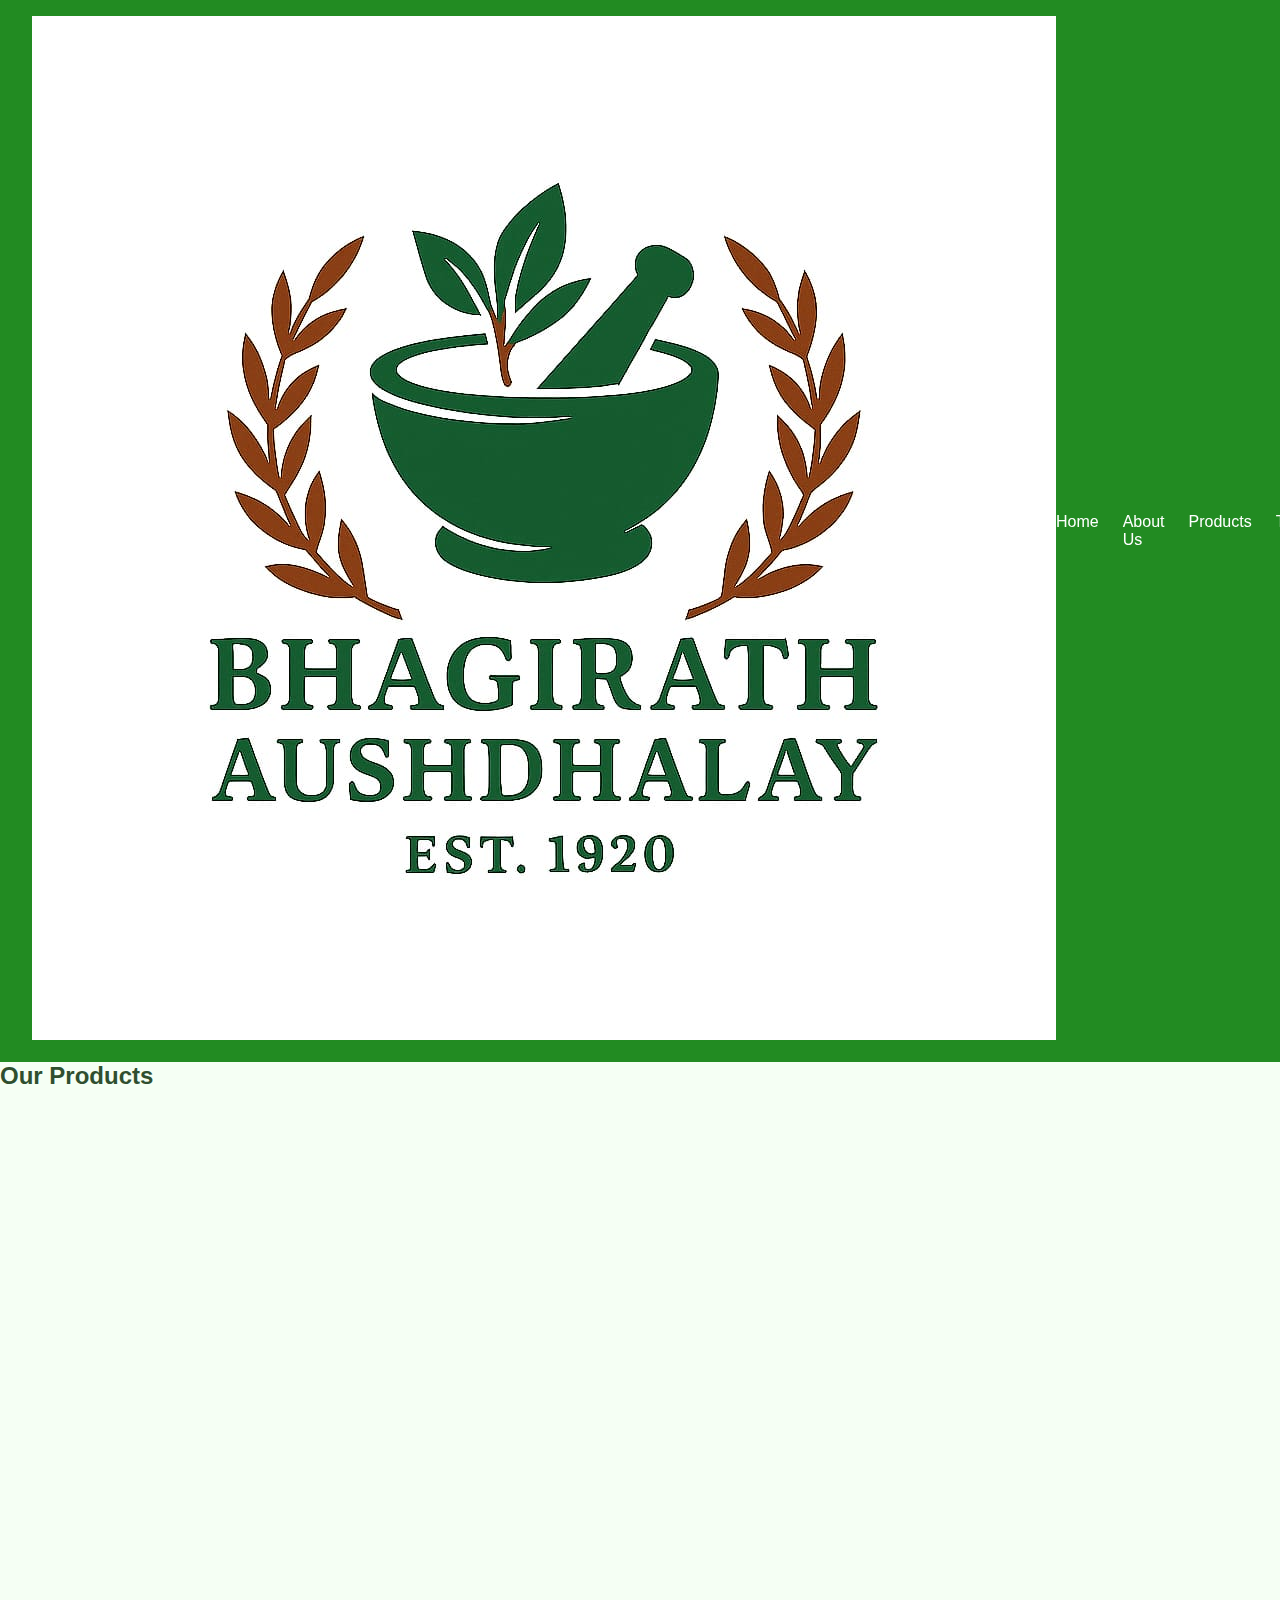
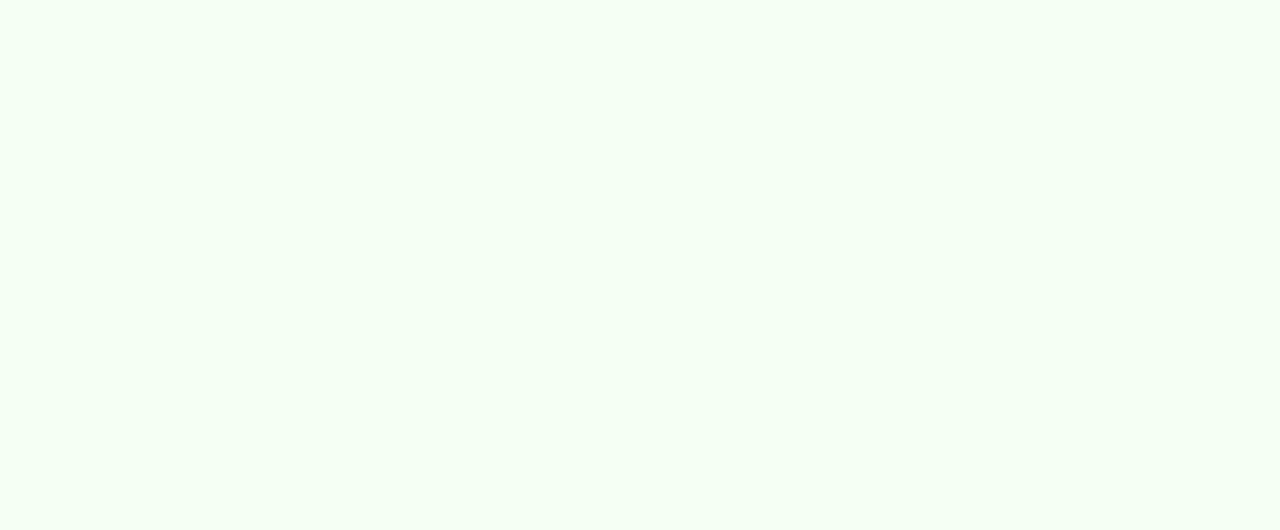
<file: products.html>
<!DOCTYPE html>
<html lang="en">
<head>
 <meta charset="UTF-8" />
  <meta name="viewport" content="width=device-width, initial-scale=1.0" />
  <title>Bhagirath Aushdhalay - Ayurvedic Clinic</title>
  <link rel="stylesheet" href="style.css" />
  <script src="script.js" defer></script>
  <link rel="stylesheet" href="https://cdnjs.cloudflare.com/ajax/libs/font-awesome/6.4.0/css/all.min.css">
  <link href="https://cdn.jsdelivr.net/npm/aos@2.3.4/dist/aos.css" rel="stylesheet">
  <script src="https://cdn.jsdelivr.net/npm/aos@2.3.4/dist/aos.js"></script>
  </head>
<body>

  <!-- Header -->
  <header class="header">
    <div class="logo">
<img src="WhatsApp Image 2025-08-07 at 10.53.29 AM.jpeg" alt="Logo" class="logo-img">
</div>
    <nav class="navbar">
      <a href="index.html">Home</a>
      <a href="about.html">About Us</a>
      <a href="products.html">Products</a>
      <a href="treatments.html">Treatments</a>
      <a href="gallery.html">Gallery</a>
      <a href="consultation.html">Consultation</a>
    </nav>
   <div class="mobile-menu-toggle" onclick="toggleMenu()">
      <i class="fas fa-bars"></i>
    </div>
  </header>

  <!-- Products Section -->
  <section class="products">
    <h2>Our Products</h2>
    <div class="gallery" data-aos="fade-down">
    <div class="product-list">
      <div class="product">
        <img src="WhatsApp Image 2025-08-07 at 11.13.53 AM.jpeg" alt="Product 1">
        <h3>Chyawanprashs</h3>
        <p>Short description of the product.</p>
      </div>
      <div class="product">
        <img src="WhatsApp Image 2025-08-07 at 11.14.59 AM.jpeg" alt="Product 2">
        <h3>Trishool balm</h3>
        <p>Short description of the product.</p>
      </div>
      <div class="product">
        <img src="WhatsApp Image 2025-08-07 at 11.15.16 AM.jpeg" alt="Product 3">
        <h3>Shatdhot ghrit</h3>
        <p>Short description of the product.</p>
        </div>
       <div class="product">
        <img src="WhatsApp Image 2025-08-07 at 11.15.38 AM.jpeg" alt="Product 4">
        <h3>Hair oil</h3>
        <p>Short description of the product.</p>
      </div>
      </div>
  </section>
 
<script>
    AOS.init();
    function toggleMenu() {
      document.getElementById("navbar").classList.toggle("active");
    }
  </script>
 
</body>
</html>
</file>
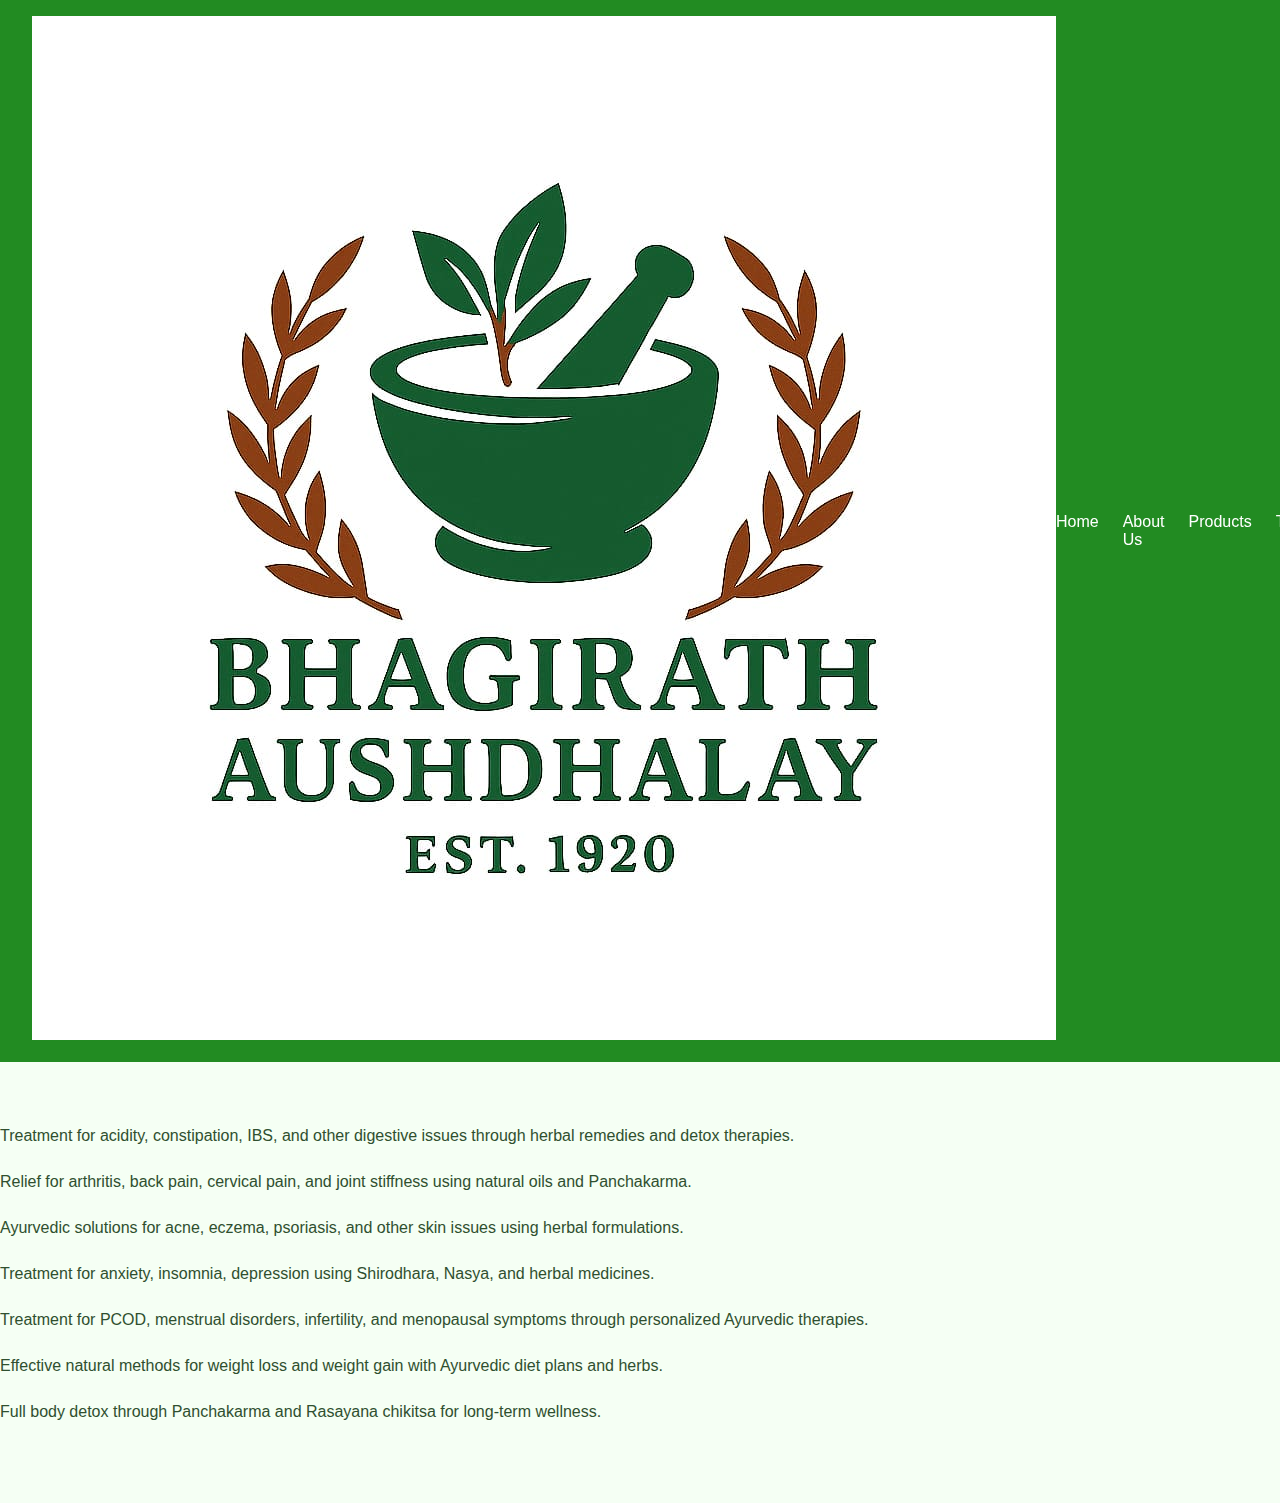
<file: treatments.html>
<!DOCTYPE html>
<html lang="en">
<head>
 <meta charset="UTF-8" />
 <meta name="viewport" content="width=device-width, initial-scale=1.0" />
 <title>Bhagirath Aushdhalay - Ayurvedic Clinic</title>
 <link rel="stylesheet" href="style.css" />
 <script src="script.js" defer></script>
 <link rel="stylesheet" href="https://cdnjs.cloudflare.com/ajax/libs/font-awesome/6.4.0/css/all.min.css">
 <link href="https://cdn.jsdelivr.net/npm/aos@2.3.4/dist/aos.css" rel="stylesheet">
 <script src="https://cdn.jsdelivr.net/npm/aos@2.3.4/dist/aos.js"></script>
</head>
<body>
  <header class="header">
    <div class="logo">
<img src="WhatsApp Image 2025-08-07 at 10.53.29 AM.jpeg" alt="Logo" class="logo-img">
</div>
    <nav class="navbar">
      <a href="index.html">Home</a>
      <a href="about.html">About Us</a>
      <a href="products.html">Products</a>
      <a href="treatments.html">Treatments</a>
      <a href="gallery.html">Gallery</a>
      <a href="consultation.html">Consultation</a>
    </nav>
   <div class="mobile-menu-toggle" onclick="toggleMenu()">
      <i class="fas fa-bars"></i>
    </div>
  </header>

  <h1 data-aos="flip-left">Our Ayurvedic Treatments</h1>
  <h2 data-aos="fade-right">1. Digestive Health</h2>
  <p>Treatment for acidity, constipation, IBS, and other digestive issues through herbal remedies and detox therapies.</p>
  <h2 data-aos="fade-left">2. Joint & Muscle Pain</h2>
  <p>Relief for arthritis, back pain, cervical pain, and joint stiffness using natural oils and Panchakarma.</p>
  <h2 data-aos="fade-right">3. Skin Disorders</h2>
  <p>Ayurvedic solutions for acne, eczema, psoriasis, and other skin issues using herbal formulations.</p>
  <h2 data-aos="fade-left">4. Stress & Anxiety</h2>
  <p>Treatment for anxiety, insomnia, depression using Shirodhara, Nasya, and herbal medicines.</p>
  <h2 data-aos="fade-right">5. Women's Health</h2>
  <p>Treatment for PCOD, menstrual disorders, infertility, and menopausal symptoms through personalized Ayurvedic therapies.</p>
  <h2 data-aos="fade-left">6. Weight Management</h2>
  <p>Effective natural methods for weight loss and weight gain with Ayurvedic diet plans and herbs.</p>
  <h2 data-aos="fade-up">7. Detox & Rejuvenation</h2>
  <p>Full body detox through Panchakarma and Rasayana chikitsa for long-term wellness.</p>

  <script>AOS.init();</script>
</body>
</html>
</file>
<file: style.css>
* {
  margin: 0;
  padding: 0;
  box-sizing: border-box;
}

body {
  font-family: 'Segoe UI', sans-serif;
  background-color: #f5fff4;
  color: #2f4f2f;
}

/* Header */
.header {
  display: flex;
  justify-content: space-between;
  align-items: center;
  padding: 1rem 2rem;
  background-color: #228b22;
  color: white;
  position: sticky;
  top: 0;
  z-index: 1000;
}

.logo {
  font-size: 1.6rem;
  font-weight: bold;
}

.navbar {
  display: flex;
  gap: 1.5rem;
}

.navbar a {
  color: white;
  text-decoration: none;
  font-weight: 500;
  position: relative;
}

.navbar a::after {
  content: '';
  height: 2px;
  background: white;
  width: 0;
  position: absolute;
  left: 0;
  bottom: -5px;
  transition: width 0.3s ease;
}

.navbar a:hover::after {
  width: 100%;
}

/* Mobile Menu Toggle */
.mobile-menu-toggle {
  display: none;
  position: absolute;
  right: 1rem;
  top: 1.2rem;
  font-size: 1.5rem;
  cursor: pointer;
  color: white;
}

/* Hero Section */
.hero-content {
  text-align: center;
  padding: 6rem 1rem;
  background: linear-gradient(to right, #e8ffe8, #d0f0d0);
}

.hero-content h1 {
  font-size: 2.5rem;
  margin-bottom: 1rem;
  color: #1a401a;
}

.hero-content p {
  font-size: 1.1rem;
  margin-bottom: 2rem;
}

.hero-buttons .btn {
  background-color: #2e8b57;
  color: white;
  padding: 0.75rem 1.5rem;
  margin: 0 0.5rem;
  border-radius: 8px;
  text-decoration: none;
  transition: transform 0.3s ease, background-color 0.3s ease;
}

.hero-buttons .btn:hover {
  background-color: #256d44;
  transform: translateY(-2px);
}

/* Gallery */
.gallery {
  display: grid;
  grid-template-columns: repeat(auto-fit, minmax(250px, 1fr));
  gap: 20px;
  padding: 2rem;
}

.gallery img {
  width: 100%;
  height: 200px;
  object-fit: cover;
  border-radius: 10px;
  transition: transform 0.3s ease, box-shadow 0.3s ease;
  cursor: pointer;
}

.gallery img:hover {
  transform: scale(1.05);
  box-shadow: 0 8px 20px rgba(0, 128, 0, 0.2);
}

/* Lightbox Styles */
.lightbox {
  display: none;
  position: fixed;
  z-index: 1001;
  padding-top: 60px;
  left: 0;
  top: 0;
  width: 100%;
  height: 100%;
  overflow: auto;
  background-color: rgba(0, 0, 0, 0.9);
}

.lightbox-content {
  display: block;
  margin: auto;
  max-width: 90%;
  max-height: 80%;
  border-radius: 10px;
}

.lightbox .close {
  position: absolute;
  top: 20px;
  right: 40px;
  color: #fff;
  font-size: 40px;
  font-weight: bold;
  cursor: pointer;
}

/* Footer */
.footer {
  background-color: #1a401a;
  color: white;
  padding: 2rem;
  text-align: center;
}

.footer a {
  color: #b2f2bb;
  text-decoration: none;
}

.footer a:hover {
  text-decoration: underline;
}

/* Responsive Styles */
@media screen and (max-width: 768px) {
  .navbar {
    display: none;
    flex-direction: column;
    gap: 1rem;
    background-color: #228b22;
    padding: 1rem;
    position: absolute;
    top: 60px;
    right: 0;
    width: 200px;
  }

  .navbar.active {
    display: flex;
  }

  .mobile-menu-toggle {
    display: block;
  }
}
</file>
